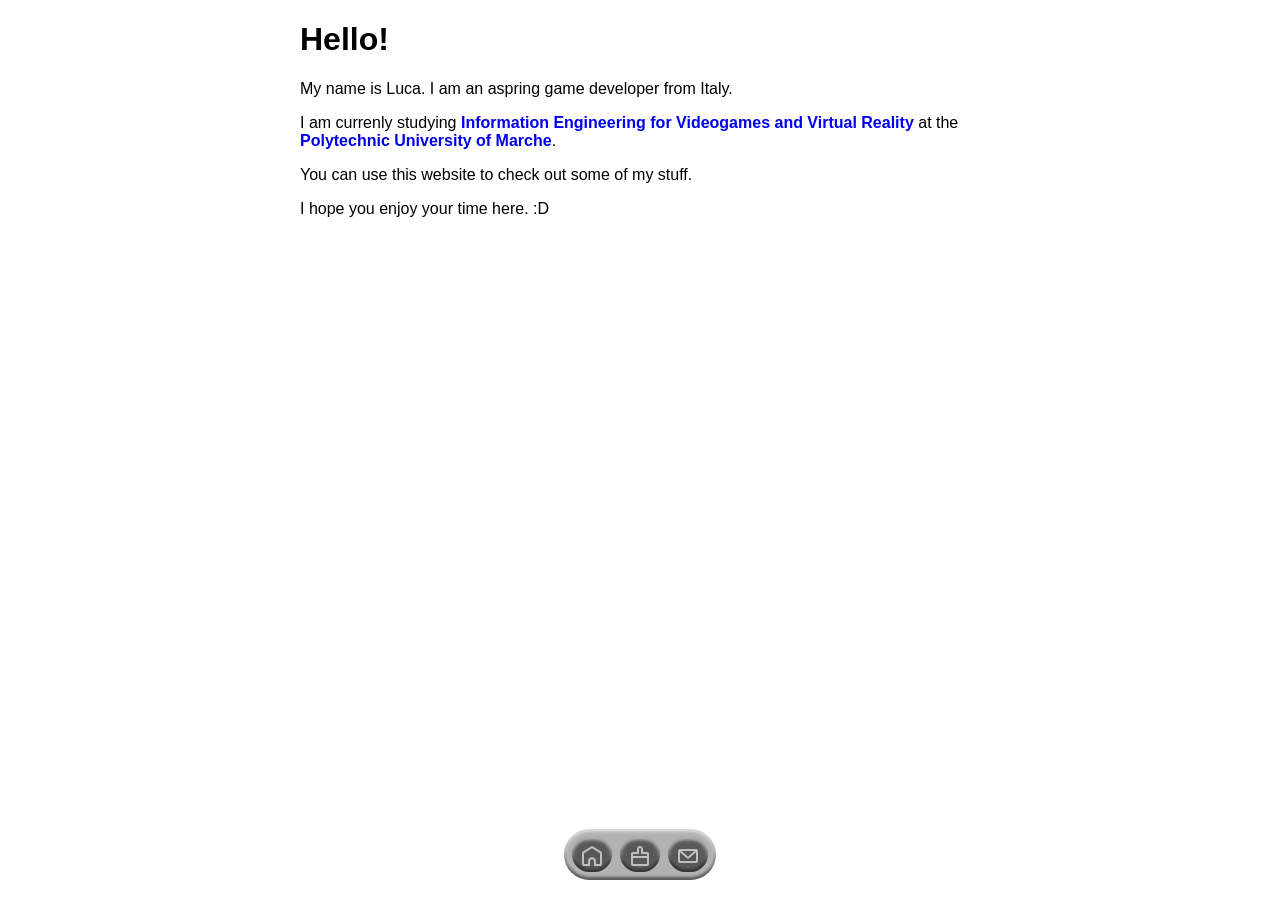
<file: index.html>
<!DOCTYPE html>

<html lang="en">
    <head>
        <meta charset="UTF-8">
        <meta name="viewport" content="width=device-width, initial-scale=1.0">
        <title>Document</title>
        <link rel="stylesheet" href="index.css">
        <link rel="stylesheet" href="projects.css">
        <link rel="stylesheet" href="project.css">
        <link rel="stylesheet" href="footer.css">
        <link rel="stylesheet" href="responsive.css">
    </head>
    <body>
        <main class="main">
            <h1>Hello!</h1>
            <p>My name is Luca. I am an aspring game developer from Italy.</p>
                I am currenly studying 
                <a href="https://www.univpm.it/Entra/Offerta_formativa_1/Offerta_formativa_2/Corso_di_laurea_triennale_in_Ingegneria_dell_informazione_per_videogame_e_realta_virtuale/L/1">Information Engineering for Videogames and Virtual Reality</a>
                at the 
                <a href="https://www.international.univpm.it/">Polytechnic University of Marche</a>.
            </p>
            <p>You can use this website to check out some of my stuff.</p>
            <p>I hope you enjoy your time here. :D</p>
        </main>

        <div class="footer-spacer"></div>
        <div class="footer-container">
            <footer class="footer">
                <a href="index.html" class="footer-link">
                    <img src="icons/home.svg">
                </a>
                <a href="projects.html" class="footer-link">
                    <img src="icons/brush.svg">
                </a>
                <a href="contacts.html" class="footer-link">
                    <img src="icons/envelope.svg">
                </a>
            </footer>
        </div>
        <script src="index.js"></script>
    </body>
</html>
</file>
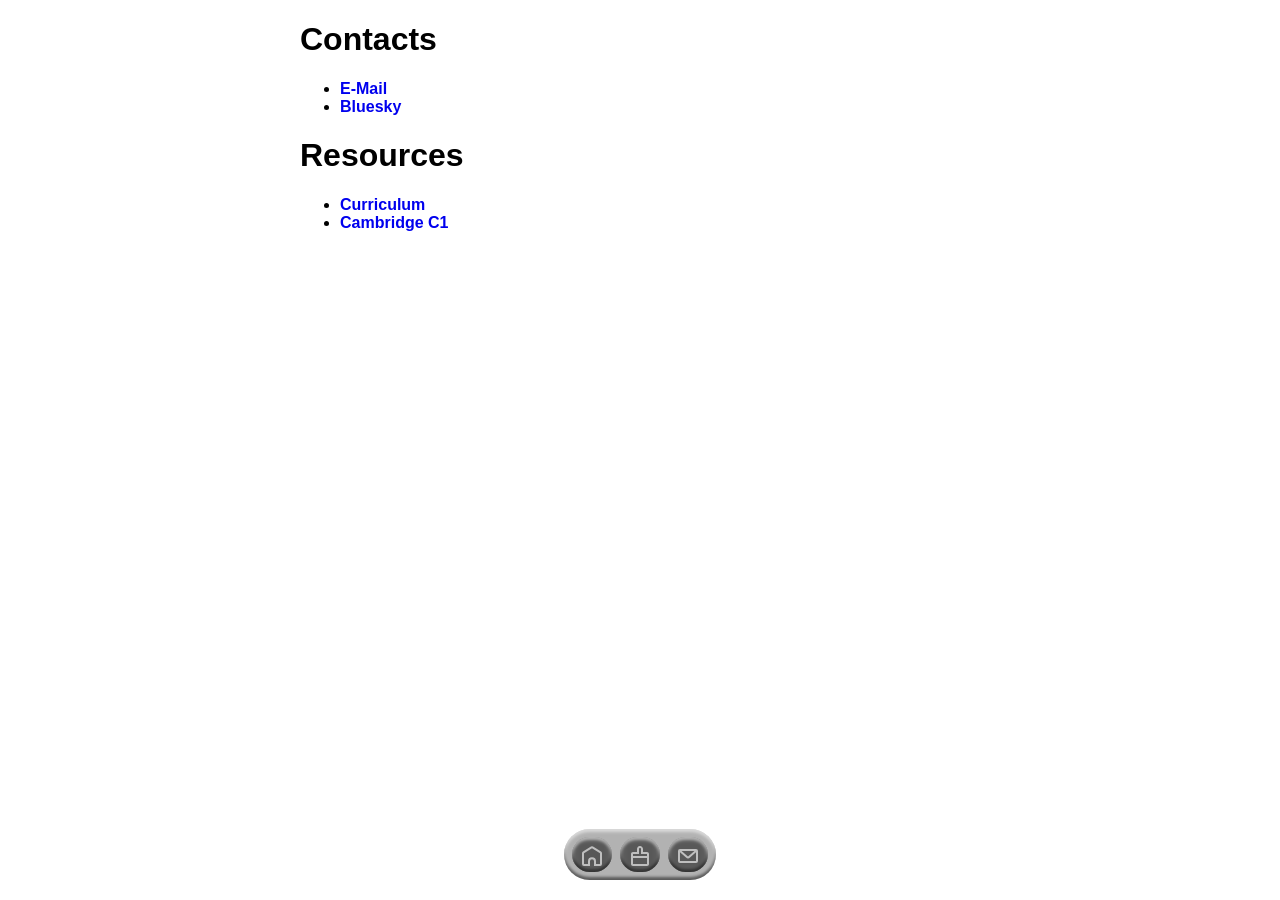
<file: contacts.html>
<!DOCTYPE html>

<html lang="en">
    <head>
        <meta charset="UTF-8">
        <meta name="viewport" content="width=device-width, initial-scale=1.0">
        <title>Document</title>
        <link rel="stylesheet" href="index.css">
        <link rel="stylesheet" href="projects.css">
        <link rel="stylesheet" href="project.css">
        <link rel="stylesheet" href="footer.css">
        <link rel="stylesheet" href="responsive.css">
    </head>
    <body>
        <main class="main">
            <h1>Contacts</h1>
            <ul>
                <li><a href="mailto:ghironziluca06@gmail.com">E-Mail</a></li>
                <li><a href="https://bsky.app/profile/lucadoesstuff.itch.io">Bluesky</a></li>
            </ul>
            <h1>Resources</h1>
            <ul>
                <li><a href="documents/curriculum.pdf">Curriculum</a></li>
                <li><a href="documents/Cambridge C1 Certificate.pdf">Cambridge C1</a></li>
            </ul>
        </main>

        <div class="footer-spacer"></div>
        <div class="footer-container">
            <footer class="footer">
                <a href="index.html" class="footer-link">
                    <img src="icons/home.svg">
                </a>
                <a href="projects.html" class="footer-link">
                    <img src="icons/brush.svg">
                </a>
                <a href="contacts.html" class="footer-link">
                    <img src="icons/envelope.svg">
                </a>
            </footer>
        </div>
        <script src="index.js"></script>
    </body>
</html>
</file>
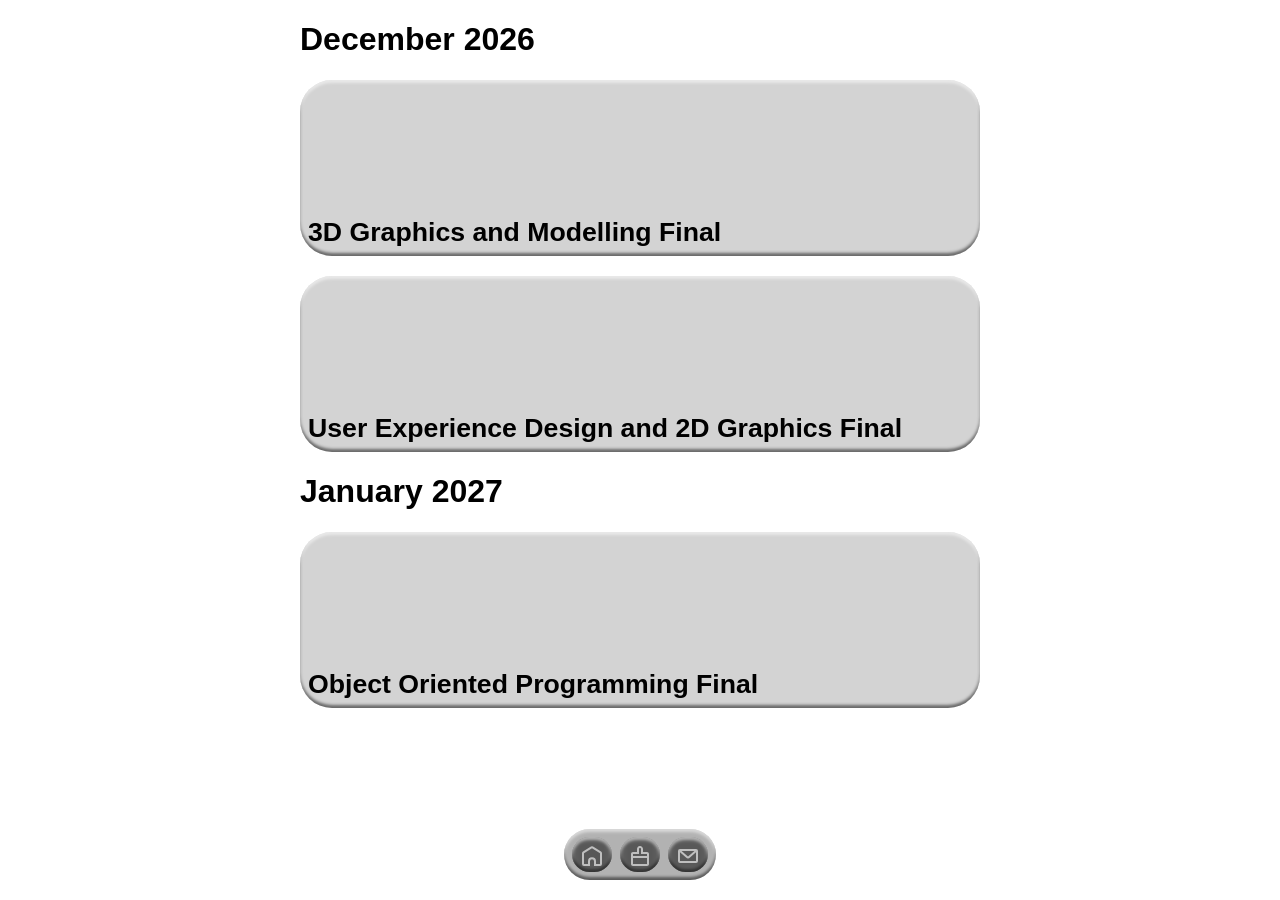
<file: projects.html>
<!DOCTYPE html>

<html lang="en">
    <head>
        <meta charset="UTF-8">
        <meta name="viewport" content="width=device-width, initial-scale=1.0">
        <title>Document</title>
        <link rel="stylesheet" href="index.css">
        <link rel="stylesheet" href="projects.css">
        <link rel="stylesheet" href="project.css">
        <link rel="stylesheet" href="footer.css">
        <link rel="stylesheet" href="responsive.css">
    </head>
    <body>
        <main class="main">
            <h1>December 2026</h1>
            <div class="card-container">
                <a href="3d-graphics-and-modelling-final.html" class="card">
                    <div class="card-spacer"></div>
                    <div>3D Graphics and Modelling Final</div>
                </a>
                <a href="user-experience-design-and-2d-graphics-final.html" class="card">
                    <div class="card-spacer"></div>
                    <div>User Experience Design and 2D Graphics Final</div>
                </a>
            </div>
            <h1>January 2027</h1>
            <div class="card-container">
                <a class="card">
                    <div class="card-spacer"></div>
                    <div>Object Oriented Programming Final</div>
                </a>
            </div>
        </main>

        <div class="footer-spacer"></div>
        <div class="footer-container">
            <footer class="footer">
                <a href="index.html" class="footer-link">
                    <img src="icons/home.svg">
                </a>
                <a href="projects.html" class="footer-link">
                    <img src="icons/brush.svg">
                </a>
                <a href="contacts.html" class="footer-link">
                    <img src="icons/envelope.svg">
                </a>
            </footer>
        </div>
        <script src="index.js"></script>
    </body>
</html>
</file>
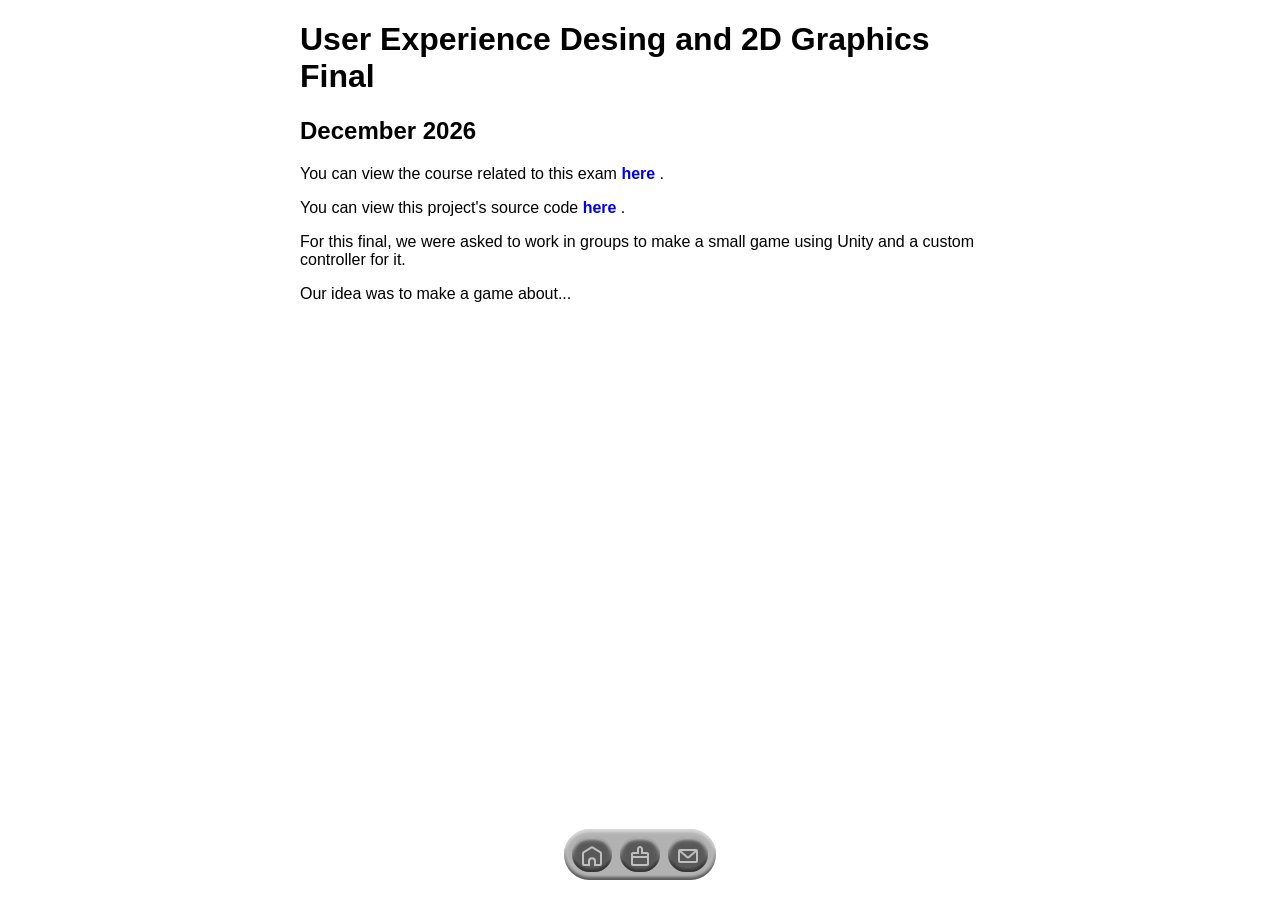
<file: user-experience-design-and-2d-graphics-final.html>
<!DOCTYPE html>

<html lang="en">
    <head>
        <meta charset="UTF-8">
        <meta name="viewport" content="width=device-width, initial-scale=1.0">
        <title>Document</title>
        <link rel="stylesheet" href="index.css">
        <link rel="stylesheet" href="projects.css">
        <link rel="stylesheet" href="project.css">
        <link rel="stylesheet" href="footer.css">
        <link rel="stylesheet" href="responsive.css">
    </head>
    <body>
        <main class="main">
            <h1>User Experience Desing and 2D Graphics Final</h1>
            <h2>December 2026</h2>
            <p>
                You can view the course related to this exam
                <a href="https://guide.univpm.it/af.php?lang=lang-ita&af=591940">here</a>
                .
            </p>
            <p>
                You can view this project's source code
                <a href="https://github.com/lucadoesstuffff/ProjectTEX">here</a>
                .
            </p>
            <p>For this final, we were asked to work in groups to make a small game using Unity and a custom controller for it.</p>
            <p>Our idea was to make a game about...</p>
        </main>

        <div class="footer-spacer"></div>
        <div class="footer-container">
            <footer class="footer">
                <a href="index.html" class="footer-link">
                    <img src="icons/home.svg">
                </a>
                <a href="projects.html" class="footer-link">
                    <img src="icons/brush.svg">
                </a>
                <a href="contacts.html" class="footer-link">
                    <img src="icons/envelope.svg">
                </a>
            </footer>
        </div>
        <script src="index.js"></script>
    </body>
</html>
</file>
<file: index.css>
:root {
    font-family: sans-serif;

    --main-horizontal-margin: 300px;
    --tablet-main-horizontal-margin: 160px;
    --mobile-main-horizontal-margin: 20px;

    --global-font-size: 20pt;

    --base-border-radius: 40px;
    --padding-step: 8px;

    --global-background-color: rgba(0, 0, 0, 0.3);
    --global-backdrop-filter: blur(4px);
    --global-rim-shadows:
        0 3px 3px rgba(255, 255, 255, 0.5) inset,
        0 -3px 3px rgba(0, 0, 0, 0.5) inset;

    --global-shadow-color: rgba(50, 50, 50, 0.3);
}
    body {
        margin: 0;
    }
        main {
            margin-left: var(--main-horizontal-margin);
            margin-right: var(--main-horizontal-margin);
        }
    a {
        text-decoration: none;
        font-weight: bold;
    }
</file>
<file: projects.css>
.card-container {
    display: flex;
    flex-direction: column;
    gap: 20px;
}
    .card {
        min-height: 160px;

        display: flex;
        flex-direction: column;

        --depth: 1;
        padding: var(--padding-step);
        border-radius: calc(
            var(--base-border-radius) -
            (var(--depth) * var(--padding-step))
        );

        background-color: lightgray;
        background-size: cover;
        
        text-decoration: none;
        color: black;
        font-size: var(--global-font-size);
        font-weight: bold;

        box-shadow: var(--global-rim-shadows);

        transition: 
            font-size 0.2s ease,
            min-height 0.2s ease;
    }
    .card:hover, .card:focus-within {
        font-size: 200%;
        min-height: 190px;
    }
        .card-spacer {
            flex: 1;
        }
</file>
<file: project.css>
.project-header {
    width: 100%;
    height: 160px;

    display: flex;
    flex-direction: row;
    
    border-radius: 0 0 var(--base-border-radius) var(--base-border-radius);
    background-size: cover;

    box-shadow: var(--global-rim-shadows);
}
    .project-header-title {
        padding-left: 20px;
        padding-right: 20px;

        align-self: flex-end;
    }
</file>
<file: footer.css>
.footer-container {
    position: fixed;
    bottom: 0;
    width: 100%;

    display: flex;
    justify-content: center;
}
    .footer {
        margin-top: 20px;
        margin-bottom: 20px;

        --depth: 1;
        padding: var(--padding-step);
        border-radius: calc(
            var(--base-border-radius) -
            (var(--depth) * var(--padding-step))
        );
        
        display: flex;
        gap: 8px;
        
        background-color: var(--global-background-color);
        backdrop-filter: var(--global-backdrop-filter);
        box-shadow: var(--global-rim-shadows);
    }
        .footer-link {
            display: inline-block;

            --depth: 2;
            padding: 2px var(--padding-step) 2px var(--padding-step);
            border-radius: calc(
                var(--base-border-radius) -
                (var(--depth) * var(--padding-step))
            );

            background-color: var(--global-background-color);
            backdrop-filter: var(--global-backdrop-filter);
            box-shadow: var(--global-rim-shadows);

            text-decoration: none;
            font-size: var(--global-font-size);

            user-select: none;
        }
            .footer-link > img {
                vertical-align: middle;
                filter: invert(75%);
            }
</file>
<file: responsive.css>
@media (max-width: 768px) {
    main {
        margin-left: var(--mobile-main-horizontal-margin);
        margin-right: var(--mobile-main-horizontal-margin);
    }
}
@media (min-width: 769px) and (max-width: 1024px) {
    main {
        margin-left: var(--tablet-main-horizontal-margin);
        margin-right: var(--tablet-main-horizontal-margin);
    }
}
</file>
